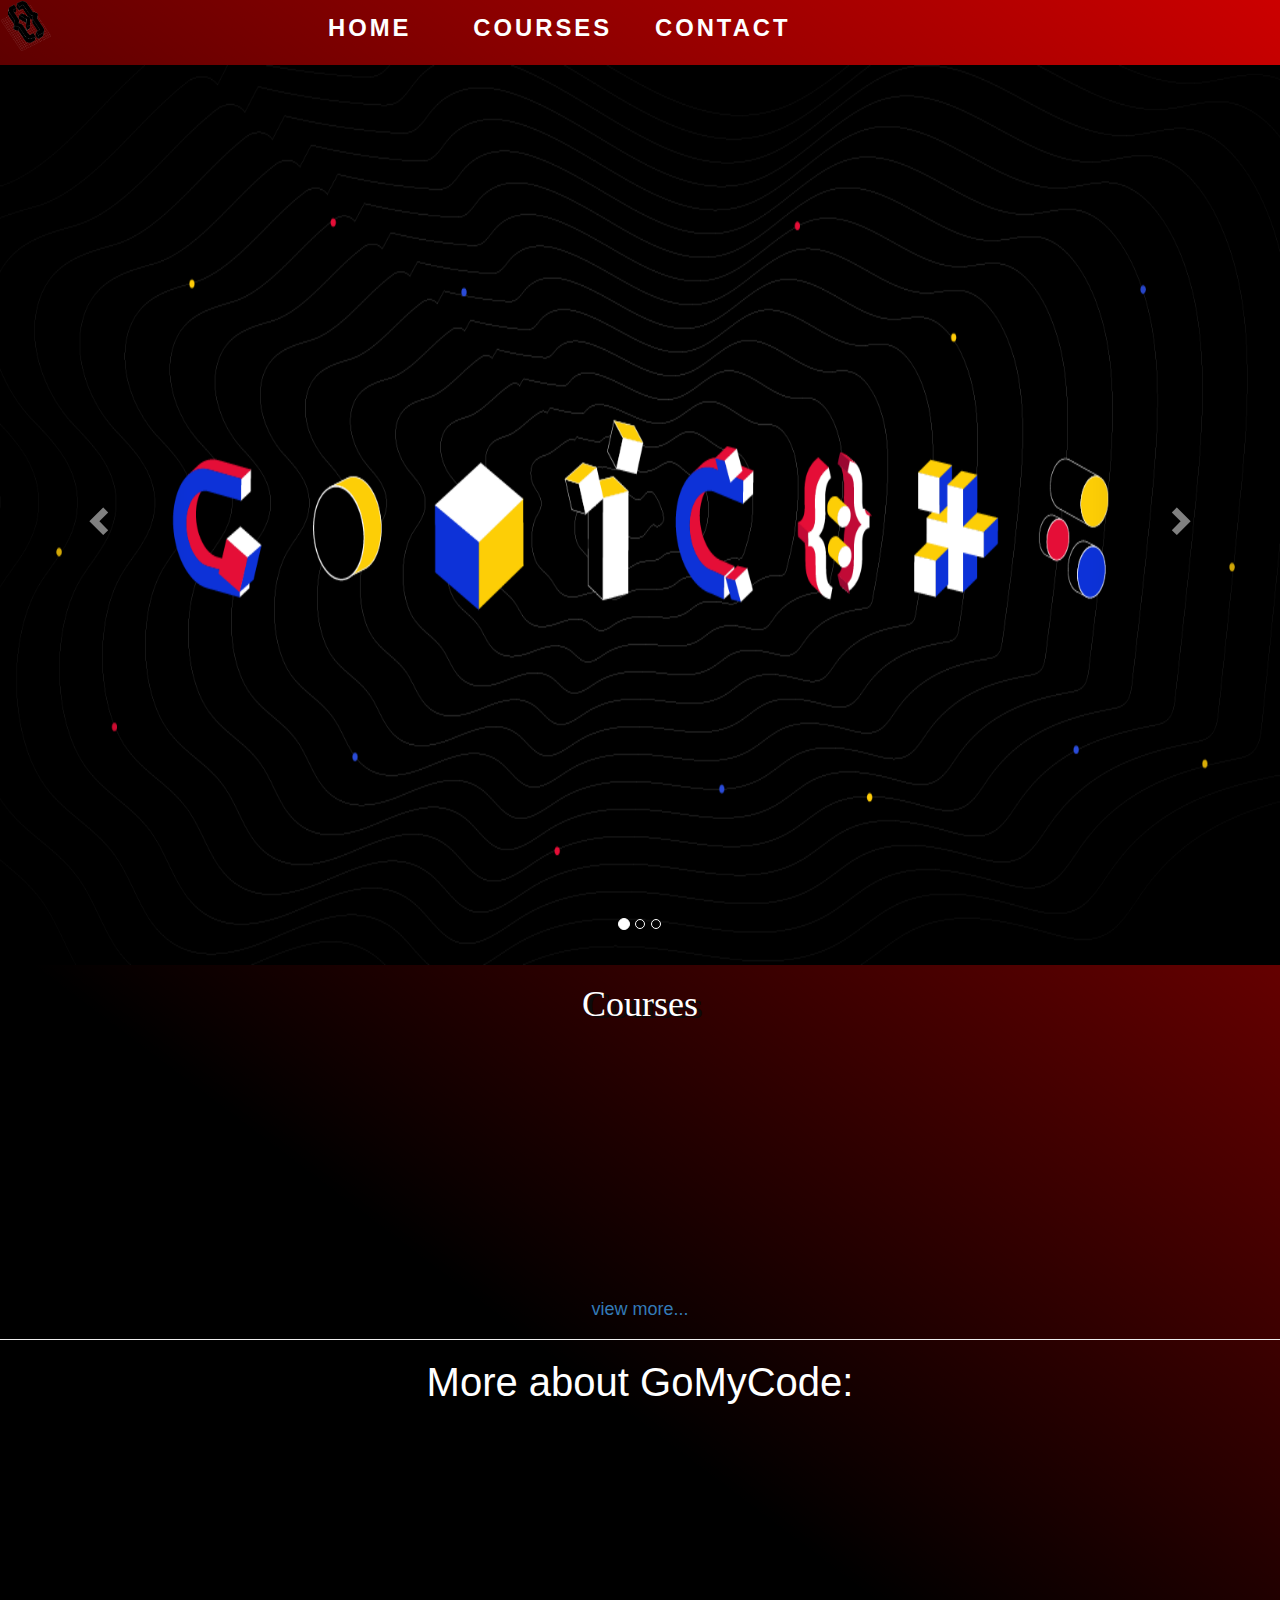
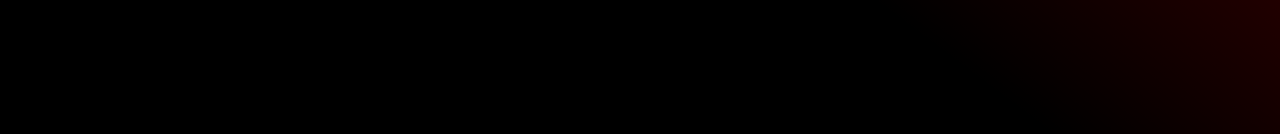
<file: web1/index.html>
<!DOCTYPE html>
<html>

<head>
    <link rel="stylesheet" href="https://stackpath.bootstrapcdn.com/bootstrap/3.4.1/css/bootstrap.min.css" integrity="sha384-HSMxcRTRxnN+Bdg0JdbxYKrThecOKuH5zCYotlSAcp1+c8xmyTe9GYg1l9a69psu" crossorigin="anonymous">  <script src="https://ajax.googleapis.com/ajax/libs/jquery/3.4.1/jquery.min.js"></script>
  <script src="https://maxcdn.bootstrapcdn.com/bootstrap/3.4.0/js/bootstrap.min.js"></script>
  <link rel="stylesheet" href="style.css">
</head>

<body>


    <nav class="navbar navbar-default">
        <div class="row">
          <div class="nav-brand col-lg-3 col-md-3 col-xs-12">
            <img src="section2GMCLogo.png" style="width: 50px;height: 50px;margin-top: 0px;">
          </div>
          <div class="col-lg-4 col-xs-12 col-md-4">
            <div class="row" style="margin-top: 20px;">
    
              <div class="col-lg-4  col-md-4 col-xs-12"><a href="index.html"> HOME </a></div>
              <div class="col-lg-5 col-md-5 col-xs-12"><a href="courses.html"> COURSES </a></div>
              <div class="col-lg-2 col-md-2 col-xs-12"><a href="contact.html"> CONTACT </a> </div>
    
            </div>
          </div>
    
        </div>
      </nav>
  <div id="myCarousel" class="carousel slide" data-ride="carousel">
    <ol class="carousel-indicators">
      <li data-target="#myCarousel" data-slide-to="0" class="active"></li>
      <li data-target="#myCarousel" data-slide-to="1"></li>
      <li data-target="#myCarousel" data-slide-to="2"></li>
    </ol>
    <div class="carousel-inner">
      <div class="item active">
        <img src="5cd9f73e0a79c.png" alt="Los Angeles" style="width: 100%;height: 900px;">
      </div>
      <div class="item">
        <img src="D5FucxVUYAAVJ3I.png" alt="Chicago" style="width: 100%;height: 900px;">
      </div>
      <div class="item">
        <img src="1_LzxEGZa4xDOFc7Ch67Iprg.jpeg" alt="New York" style="width: 100%;height: 900px;">
      </div>
    </div>
    <a class="left carousel-control" href="#myCarousel" data-slide="prev">
      <span class="glyphicon glyphicon-chevron-left"></span>
      <span class="sr-only">Previous</span>
    </a>
    <a class="right carousel-control" href="#myCarousel" data-slide="next">
      <span class="glyphicon glyphicon-chevron-right"></span>
      <span class="sr-only">Next</span>
    </a>
  </div>

  <form>
    <h1 style="color: white;font-size:36px;line-height: 1.1;margin-top: 20px;margin-bottom: 10px;">Courses</h1>
    <div align="center">
      <div class="course1">
        <button id="btnCourses1" style="margin-top: 125px;">View more</button>
      </div>
      <div class="course2">
        <button id="btnCourses2" style="margin-top: 125px;">View more</button>
      </div>
      <div class="course3">
        <button id="btnCourses3" style="margin-top: 125px;">View more</button>
      </div>
    </div>

    <a href="courses.html">
      <h4 align="center">view more...</h4>
    </a>
    <hr>
    <h2 style="color: white;font-size: 40px;" align="center"> More about GoMyCode:</h2>
    <center>
      <iframe width="560" height="315" src="https://www.youtube.com/embed/MkLog_27S6U" frameborder="0"
        allow="accelerometer; autoplay; encrypted-media; gyroscope; picture-in-picture" allowfullscreen></iframe>
    </center>
  </form>


</body>
<script src="main1.js"></script>

</html>
</file>
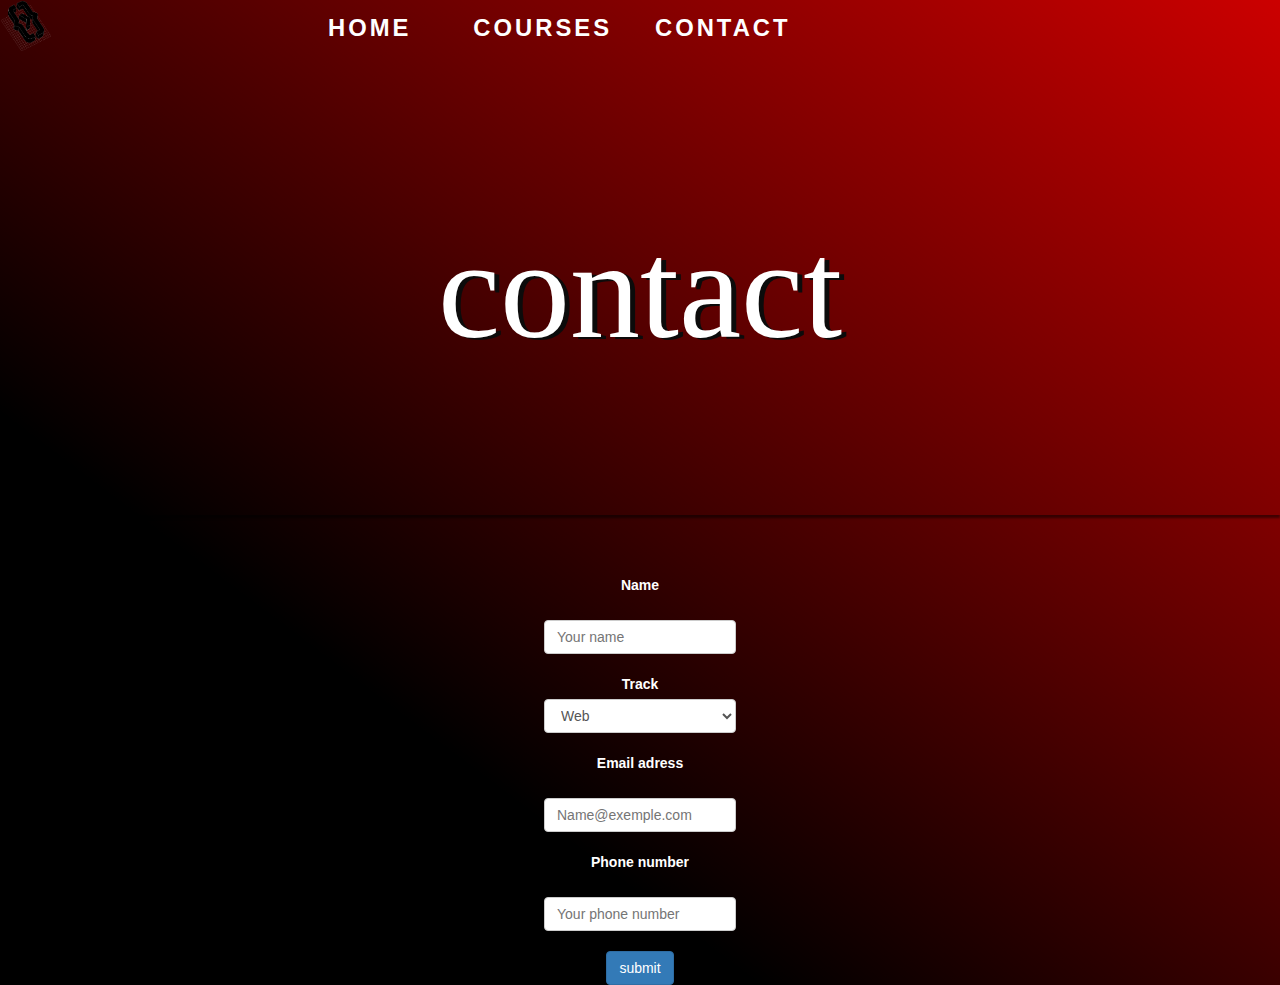
<file: web1/contact.html>
<!DOCTYPE html>
<html>
<head>
    <title> contact </title> 
    <script src="https://ajax.aspnetcdn.com/ajax/jQuery/jquery-3.4.1.min.js"></script>
 <link rel="stylesheet" href="https://maxcdn.bootstrapcdn.com/bootstrap/3.4.0/css/bootstrap.min.css">
  <script src="https://ajax.googleapis.com/ajax/libs/jquery/3.4.1/jquery.min.js"></script>
  <script src="https://maxcdn.bootstrapcdn.com/bootstrap/3.4.0/js/bootstrap.min.js"></script>
  <link rel="stylesheet" href="style.css">
</head>


<body>
        <nav class="navbar navbar-default">
                <div class="row">
                  <div class="nav-brand col-lg-3 col-md-3 col-xs-12">
                    <img src="section2GMCLogo.png" style="width: 50px;height: 50px;margin-top: 0px;">
                  </div>
                  <div class="col-lg-4 col-xs-12 col-md-4">
                    <div class="row" style="margin-top: 20px;">
            
                      <div class="col-lg-4  col-md-4 col-xs-12"><a href="index.html"> HOME </a></div>
                      <div class="col-lg-5 col-md-5 col-xs-12"><a href="courses.html"> COURSES </a></div>
                      <div class="col-lg-2 col-md-2 col-xs-12"><a href="contact.html"> CONTACT </a> </div>
            
                    </div>
                  </div>
            
                </div>
              </nav>
    <form>
           
        <h1 id="bb">contact </h1>
        <br><br><br>
        <div align="center">

        <label style="color: white;"> Name </label><br><br><input type "text" class="cadre"  placeholder="Your name">
        <br>
        <label style="color: white;"> Track </label>
        <select class="cadre">
            <option>Web</option>
            <option>AI</option>
            <option>Game</option>  
        </select>
        <br>
        <label style="color: white;"> Email adress </label><br><br><input type= "email"class="cadre" placeholder="Name@exemple.com">
        <br>
        <label style="color: white;"> Phone number </label><br><br><input type= "number" class="cadre" placeholder="Your phone number">
        <br>
        <div><input type= "submit" class="btn-submit"  value="submit"></div>
        
    </form>
</body>

</html>
</file>
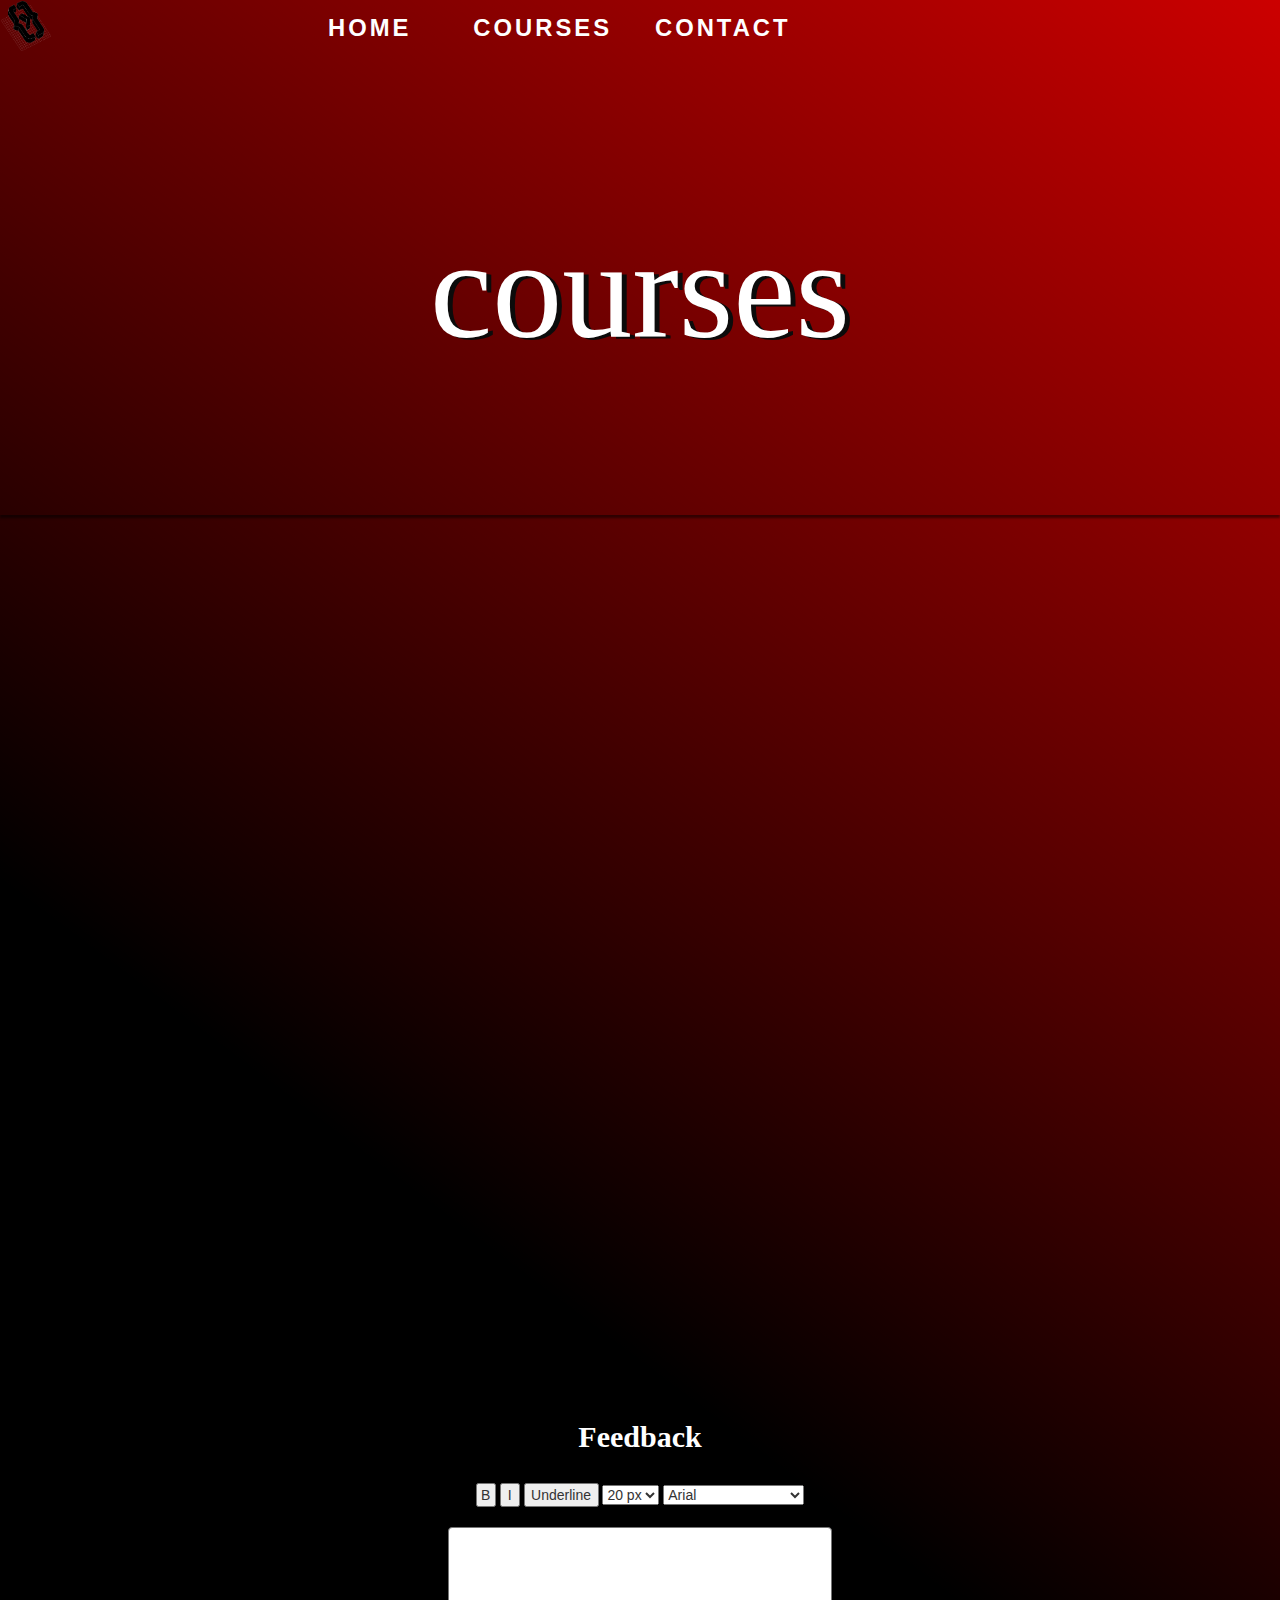
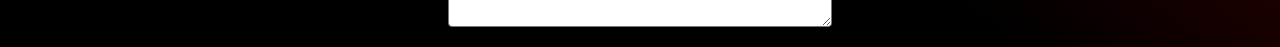
<file: web1/courses.html>
<!DOCTYPE html>
<html>
<head>
    <title> courses </title> 
 <script src="https://ajax.aspnetcdn.com/ajax/jQuery/jquery-3.4.1.min.js"></script>
 <link rel="stylesheet" href="https://maxcdn.bootstrapcdn.com/bootstrap/3.4.0/css/bootstrap.min.css">
  <script src="https://ajax.googleapis.com/ajax/libs/jquery/3.4.1/jquery.min.js"></script>
  <script src="https://maxcdn.bootstrapcdn.com/bootstrap/3.4.0/js/bootstrap.min.js"></script>
  <link rel="stylesheet" href="style.css">
</head>
<body>
        <nav class="navbar navbar-default">
                <div class="row">
                  <div class="nav-brand col-lg-3 col-md-3 col-xs-12">
                    <img src="section2GMCLogo.png" style="width: 50px;height: 50px;margin-top: 0px;">
                  </div>
                  <div class="col-lg-4 col-xs-12 col-md-4">
                    <div class="row" style="margin-top: 20px;">
            
                      <div class="col-lg-4  col-md-4 col-xs-12"><a href="index.html"> HOME </a></div>
                      <div class="col-lg-5 col-md-5 col-xs-12"><a href="courses.html"> COURSES </a></div>
                      <div class="col-lg-2 col-md-2 col-xs-12"><a href="contact.html"> CONTACT </a> </div>
            
                    </div>
                  </div>
            
                </div>
              </nav>
    
        <h1 id="bb">courses</h1> 
        <br><br>
    <div  align="center">
            <div class="course1">
                <button id="btnCourses1"style="margin-top: 125px;">View more</button>
            </div>
            <div class="course2">
                  <button id="btnCourses2"style="margin-top: 125px;">View more</button>
            </div>
            <div class="course3">
                  <button id="btnCourses3"style="margin-top: 125px;">View more</button>
            </div>
    </div>
              
            <div class="carreau2" align="center">
          <br>
        
          <div class="course4">
                    <button id="btnCourses4"style="margin-top: 125px;">View more</button>
                </div>
                <div class="course5">
                      <button id="btnCourses5"style="margin-top: 125px;">View more</button>
                </div>
                <div class="course6">
                      <button id="btnCourses6"style="margin-top: 125px;">View more</button>
                  </div>
            </div>
                  <div class="carreau3" align="center">
              <br>
              
                    <div class="course7">
                        <button id="btnCourses7"style="margin-top: 125px;">View more</button>
                    </div>
                    <div class="course8">
                          <button id="btnCourses8"style="margin-top: 125px;">View more</button>
                    </div>
                    <div class="course9">
                          <button id="btnCourses9"style="margin-top: 125px;">View more</button>
                      </div>
                 </div>
                 <div class="cadree">
                     <div class="in-cadre">
                    <button  class="close">X</button>
                     <div id="text-in">

                            This is GoMyCode Track.<br> 
                            Each track has its own goal. <br>
                            By adopting this track, you chose your own goal.
                     </div>
                    
                     </div>
                 </div>
                      <br>
                      <br>
                      <center>
    <h3><b>Feedback</b></h3> 
    <br>
    <button onclick="bold()" style="width: 20px"> B </button>
  
    <button onclick="italic()"style="width: 20px"> I </button>
    <button onclick="underlined()"style="width: 75px"> Underline </button>
    <select id="size" onchange="change_size()">
        <option value="20px"> 20 px </option>
        <option value="30px"> 30 px </option>
        <option value="40px"> 40 px </option>
    </select>
    <select id="police" onchange="change_police()">
        <option > Arial </option>
        <option > Times New Roman </option>
        <option > Calibri </option>
    </select>    
        <br><br>
        <form>
        <textarea cols="30" rows="10" id="demo"></textarea>
        <br>
    </center>
    
</form>
</body>
<script src="main1.js"></script>
</html>
</file>
<file: web1/style.css>
*{
    padding: 0px;
    margin: 0px;
}
  a:hover{
    color: orangered;
    text-decoration: none;
}
.navbar{
    height: 65px;
    background-color: transparent;
    border-color: transparent;
    margin: 0px;

}

@media (max-width:991px){
    nav .row{
        text-align: center;
    }
}

div a {
    display: inline;
    color: white;
    font-family: 'Lucida Sans', 'Lucida Sans Regular', 'Lucida Grande', 'Lucida Sans Unicode', Geneva, Verdana, sans-serif;
    line-height: 0px;
    font-size: 1.70em;
    font-weight: bold;
    letter-spacing: 3px; 
    text-decoration: none;
}

#bb {width: 100%;
    height: 450px;
    color: white;
    background-image: url(https://iyadhkhalfallah.github.io/checkpointsGMC/res/webdev3.png);
    /* margin-top: -39px ; */
    background-size: cover;
    background-repeat: no-repeat;
    background-position: center;
    box-shadow: 0 3px 2px rgba(0, 0, 0, .5);
    box-sizing: border-box;
    margin:0px !important;
}
 h1{
     display: flex;
     justify-content: center;
     align-items: center;
     font-size: 10em;
    font-family: 'Bree Serif', serif;
    text-shadow: 5px 2px rgb(12, 11, 11);
 }
img {
    vertical-align: middle;
   
}
textarea {
    height: auto;
    display: block;
    width: 464px;
    height: 60px;
    padding: 6px 12px;
    font-size: 14px;
    line-height: 1.42857143;
    background-color: #fff;

}
h3{
    font-size: 30px;
    margin-bottom: 10px;
    font-family: lato;
    font-weight: 500;
    line-height: 1.1;
    color: #fff;
}


.course1:hover {
    background-color: black;
    opacity: 0.5;
}
.course1 {
    width: 250px;
    height: 250px;
    margin-left: 50px;
    display: inline-block;
    background-image: url(https://iyadhkhalfallah.github.io/checkpointsGMC/res/webdev3.png);
    background-size: cover;
    overflow: hidden;
}



.course2:hover {
    background-color: black;
    opacity: 0.5;
}
.course2 {
    width: 250px;
    height: 250px;
    margin-left: 50px;
    display: inline-block;
    background-image: url(https://iyadhkhalfallah.github.io/checkpointsGMC/res/webdev3.png);
    background-size: cover;
    overflow: hidden;
}
.course3:hover {
    background-color: black;
    opacity: 0.5;
}
.course3 {
    width: 250px;
    height: 250px;
    margin-left: 50px;
    display: inline-block;
    background-image: url(https://iyadhkhalfallah.github.io/checkpointsGMC/res/webdev3.png);
    background-size: cover;
    overflow: hidden;
}
.course4:hover {
    background-color: black;
    opacity: 0.5;
}
.course4 {
    width: 250px;
    height: 250px;
    margin-left: 50px;
    display: inline-block;
    background-image: url(https://iyadhkhalfallah.github.io/checkpointsGMC/res/webdev3.png);
    background-size: cover;
    overflow: hidden;
}
.course5:hover {
    background-color: black;
    opacity: 0.5;
}
.course5 {
    width: 250px;
    height: 250px;
    margin-left: 50px;
    display: inline-block;
    background-image: url(https://iyadhkhalfallah.github.io/checkpointsGMC/res/webdev3.png);
    background-size: cover;
    overflow: hidden;
}
.course6:hover {
    background-color: black;
    opacity: 0.5;
}
.course6 {
    width: 250px;
    height: 250px;
    margin-left: 50px;
    display: inline-block;
    background-image: url(https://iyadhkhalfallah.github.io/checkpointsGMC/res/webdev3.png);
    background-size: cover;
    overflow: hidden;
}
.course7:hover {
    background-color: black;
    opacity: 0.5;
}
.course7 {
    width: 250px;
    height: 250px;
    margin-left: 50px;
    display: inline-block;
    background-image: url(https://iyadhkhalfallah.github.io/checkpointsGMC/res/webdev3.png);
    background-size: cover;
    overflow: hidden;
}
.course8:hover {
    background-color: black;
    opacity: 0.5;
}
.course8 {
    width: 250px;
    height: 250px;
    margin-left: 50px;
    display: inline-block;
    background-image: url(https://iyadhkhalfallah.github.io/checkpointsGMC/res/webdev3.png);
    background-size: cover;
    overflow: hidden;
}
.course9:hover {
    background-color: black;
    opacity: 0.5;
}
.course9 {
    width: 250px;
    height: 250px;
    margin-left: 50px;
    display: inline-block;
    background-image: url(https://iyadhkhalfallah.github.io/checkpointsGMC/res/webdev3.png);
    background-size: cover;
    overflow: hidden;
}
.cadre{
    display: block;
    width: 15%;
    height: 34px;
    padding: 6px 12px;
    font-size: 14px;
    color: #555;
    background-color: #fff;
    border: 1px solid #ccc;
    border-radius: 4px;
    
}
.btn-submit{
    display: inline-block;
    font-weight: 400;
    text-align: center;
    vertical-align: middle;
    border: 1px solid transparent;
    padding: 6px 12px;
    font-size: 14px;
    border-radius: 4px;
    background-color: #337ab7;
    border-color: #2e6da4;
    color: #fff;
}
a h4 {
    font-size: 18px;
    margin-top: 10px;
    margin-bottom: 10px;
    font-weight: 500;
    line-height: 1.1;
    
}
a h4:hover{
    color: #337ab7;
    text-decoration:underline;
}
#btnCourses1{
    display:none;
}

#btnCourses2{
    display:none;
}
#btnCourses3{
    display:none;
}
#btnCourses4{
    display:none;
}
#btnCourses5{
    display:none;
}
#btnCourses6{
    display:none;
}
#btnCourses7{
    display:none;
}
#btnCourses8{
    display:none;
}
#btnCourses9{
    display:none;
}
.cadree{
    display: none;
    position: fixed;
    padding: 50px;
    width: 100%;
    height: 700px;
    top:0;
    left: 0;
    background-color:rgba(0,0,0,0.75);


}
.in-cadre{
    display: inline-block;
    margin-top: 250px;
    margin-right: 100px;
    width: 30%;
    height: 15%;
    background-color: white;
    box-sizing: content-box;
    padding: 15px 30px;
    border-radius: 10px
}
#text-in{
font-family: Verdana, Geneva, Tahoma, sans-serif;
font-size: 15px;
text-align: left;
}
.close{
    
    width: 25px;
    height: 25px;
   background-color: red;
   border-color: red;
   font-size: 20px;
   margin-left: 450px;
   
}
#demo{
    width: 30%;
    height: 100px;
    border-radius: 4px;
}

body{
    background-image: 
 Linear-gradient(217deg, rgba(255,0,0,.8), rgba(255,0,0,0) 70.71%),

Linear-gradient(127deg, black, black 70.71%),

Linear-gradient(336deg, rgba(0,0,255,.8), rgba(0,0,255,0) 70.71%);

}
</file>
